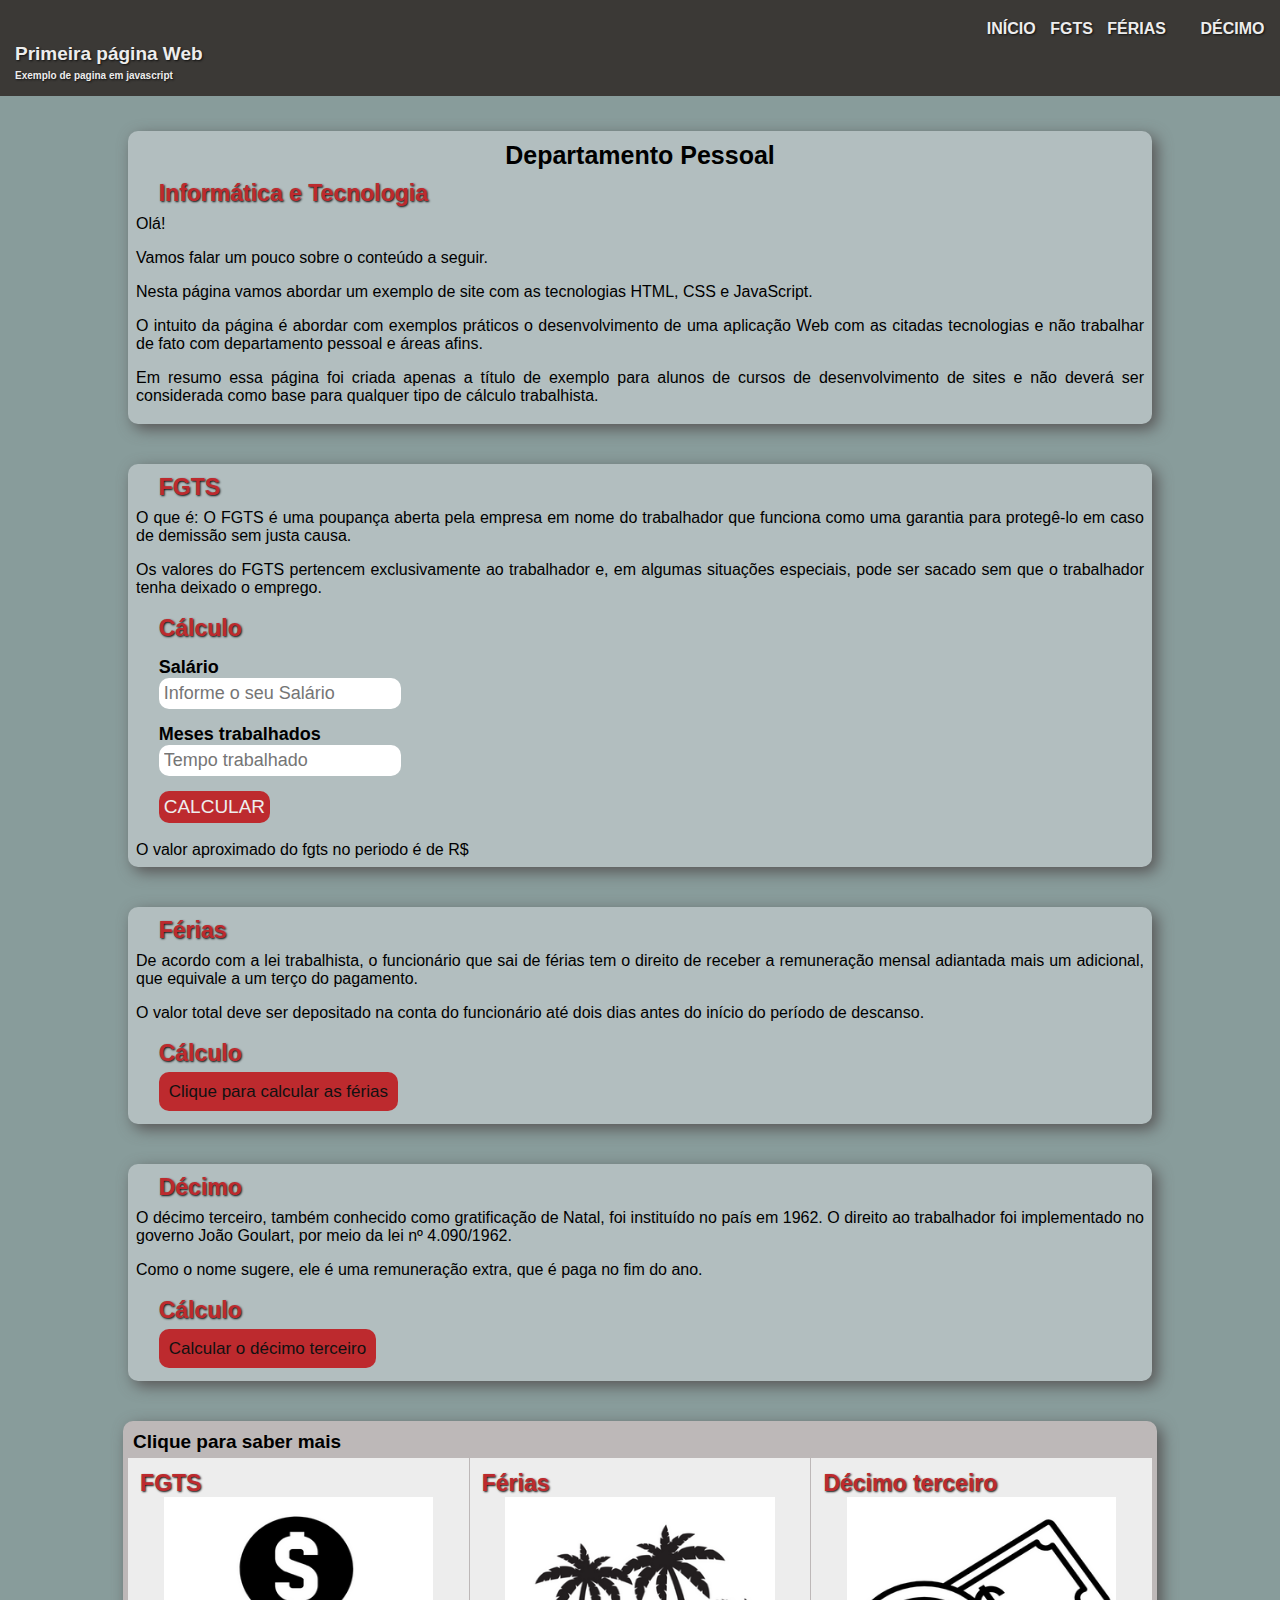
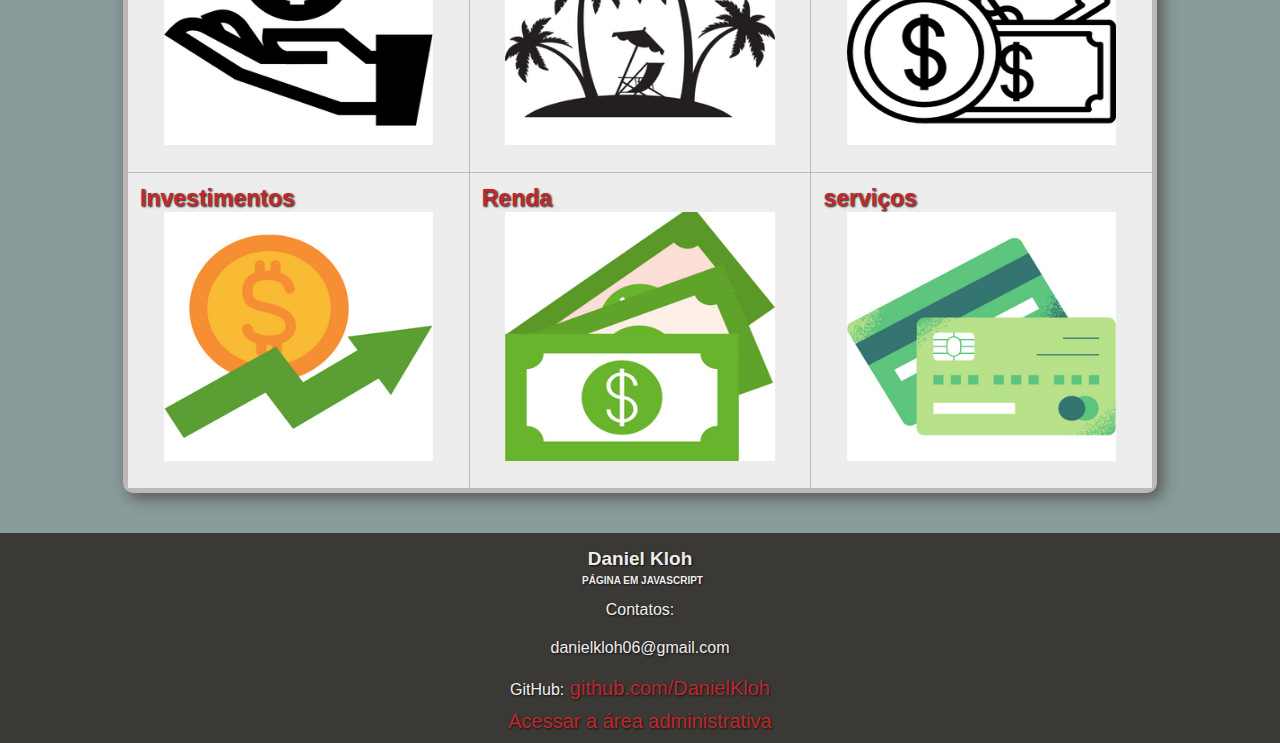
<file: Primeiro-Projeto-Web/projeto_completo/index.html>
<!DOCTYPE html>
<html lang="pt-br">
<head>
    <meta charset="UTF-8">
    <meta http-equiv="X-UA-Compatible" content="IE=edge">
    <meta name="viewport" content="width=device-width, initial-scale=1.0">
    <title>Departamento Pessoal</title>
    <link rel="stylesheet" href="style/style.css">
</head>


<body>

    <header>

        <nav>
            <a href="#inicio">INÍCIO</a>
            <a href="#FGTS">FGTS</a>
            <a href="#ferias">FÉRIAS</a>
            <a href="#decimo_terceiro" class="leyout_mobile">DÉCIMO</a>

        </nav>

        <h3>Primeira página Web</h3>
        <h4>Exemplo de pagina em javascript</h4>
    </header>


    <!-- <div class="compre">
        <h5>Compre agora mesmo</h5>
        <button>COMPRAR</button>
    </div> -->

    <div id="inicio">s</div>
    <section class="conteiner quebra_linha">

        <h1>Departamento Pessoal</h1>
		<h2>Informática e Tecnologia</h2>
		<p>Olá!</p>
		<p>Vamos falar um pouco sobre o conteúdo a seguir.</p>
		<p>Nesta página vamos abordar um exemplo de site com as tecnologias HTML, CSS e JavaScript.</p>
		<p>O intuito da página é abordar com exemplos práticos o desenvolvimento de uma aplicação Web com as citadas tecnologias e não trabalhar de fato com departamento pessoal e áreas afins.</p>
		<p id="FGTS">Em resumo essa página foi criada apenas a título de exemplo para alunos de cursos de desenvolvimento de sites e não deverá ser considerada como base para qualquer tipo de cálculo trabalhista.</p><br>
    </section>

    <!-- FGTS -->
    <section class="conteiner">
        
        <h2 id="FGTS">FGTS</h2>
            <p>O que é: O FGTS é uma poupança aberta pela empresa em nome do trabalhador que funciona como uma garantia para protegê-lo em caso de demissão sem justa causa.</p> 
            <p>Os valores do FGTS pertencem exclusivamente ao trabalhador e, em algumas situações especiais, pode ser sacado sem que o trabalhador tenha deixado o emprego.</p>
        <h2 class="margim_label_calculo" >Cálculo</h2>
        
        <label for="salario ">Salário</label><br>
        <input type="number" id="salario" placeholder="Informe o seu Salário"><br>

        <label for="tempo">Meses trabalhados</label><br>
        <input type="number" id="tempo" placeholder="Tempo trabalhado"><br>

        <button id="ferias" onclick="fgts()">CALCULAR</button>

        <p>O valor aproximado do fgts no periodo é de R$<span></span></p>

        <script>

            let salario = document.querySelector('#salario');
            let tempo = document.querySelector('#tempo');
            let resultado = document.querySelector('span');

            function fgts(){
                resultado.innerHTML =  (parseFloat(salario.value/100*8) * tempo.value).toFixed(2);
            }

        </script>

    </section>


    <!-- FÉRIAS -->
    <section class="conteiner" >

        <h2>Férias</h2>
            <p>De acordo com a lei trabalhista, o funcionário que sai de férias tem o direito de receber a remuneração mensal adiantada mais um adicional, que equivale a um terço do pagamento.</p>
            <p>O valor total deve ser depositado na conta do funcionário até dois dias antes do início do período de descanso.</p>
        <h2 id="decimo_terceiro" class="margim_label_calculo">Cálculo</h2>

        <a href="ferias.html" class="link" >Clique para calcular as férias</a>
        <br><br><br>
        
        
    </section>


    <!-- Décimo -->
    <section class="conteiner">

        <h2 >Décimo</h2>
            <p>O décimo terceiro, também conhecido como gratificação de Natal, foi instituído no país em 1962. O direito ao trabalhador foi     implementado no governo João Goulart, por meio da lei nº 4.090/1962.</p>
            <p>Como o nome sugere, ele é uma remuneração extra, que é paga no fim do ano.</p>
        <h2 class="margim_label_calculo">Cálculo</h2>

        <a href="decimo_terceiro.html" class="link ">Calcular o décimo terceiro</a>
        <br><br><br>
        
    </section>


    <!-- grade -->
    <section class="conteiner" id="grid-conteiner">
        <h3>Clique para saber mais</h3>
        <div class="grid">   

        
        <div>
            <h2>FGTS</h2>
            <a href="#FGTS"> <img src="img/fgts.png" alt="Imagem fgts"> </a>
        </div>
        
        <div>
            <h2>Férias</h2>
            <a href="ferias.html"><img src="img/ferias.png" alt="Imagem ferias"></a>
        </div>       
    
        <div>
            <h2>Décimo terceiro</h2>
            <a href="decimo_terceiro.html"><img src="img/decimo.png" alt="Imagem decimo terceiro"></a>
        </div>       
         
        <div>
            <h2>Investimentos</h2>
           <a href="https://statusinvest.com.br/" target="_blank"> <img src="img/investimentos.png" alt="Imagem investimentos"></a>
        </div>
         
        <div>
            <h2>Renda</h2>
            <a href="https://www.bing.com/images/search?q=renda&qpvt=renda&form=IGRE&first=1" target="_blank"><img src="img/renda-extra.png" alt="Imagem renda"></a>
        </div>   
         
        <div>
            <h2>serviços</h2>
            <a href="https://elevesuasvendas.com.br/blog/negocios/tipos-de-servicos" target="_blank"><img src="img/servicos.png" alt="Imagemserviços"></a>
        </div>

        </div>

    </section>


    <!-- <section class="conteiner" id="formulario">

        <h2 class="titulo-formulario">Selecione um produto para mais informações</h2>

        <form action="#" method="get" target="_blank">

            <p class="formulario_contato">
                <label for="nome">Nome</label><br>
                <input class="dados_formulario" type="text" id="nome" name="nome" placeholder="Insira o seu nome">
            </p>

            <p class="formulario_contato ">
                <label for="contato">Contato</label><br>
                <input class="dados_formulario" type="tel" id="tel" name="tel" placeholder="Insira o seu contato">
            </p>

            <p class="formulario_contato">

                <input type="checkbox" id="office" name="office" value="cursos de office">
                <label for="office">Quero saber mais sobre os cursos de Pacote Office</label>
                <br>

                <input type="checkbox" id="web" name="web" value="cursos de web">
                <label for="web">Quero saber mais sobre os cursos de Desinvolvimento Web</label>
                <br>

                <input type="checkbox" id="marketing" name="marketing" value="cursos de marketing">
                <label for="marketing">Quero saber mais sobre os cursos de Marketing</label>
                <br>
            </p>

            <p class="formulario_contato">
                <input type="submit" value="ENVIAR"></input>
                <input type="reset" value="LIMPAR"></input>

            </p>

        </form>
    </section> -->


    <footer>

        <h3>Daniel Kloh</h3>
        <h4>PÁGINA EM JAVASCRIPT</h4>

        <p class="texto-footer">Contatos:</p>
        <p class="texto-footer">danielkloh06@gmail.com</p>
        <p class="texto-footer">GitHub:<a href="https://github.com/DanielKloh" target="_blank"> github.com/DanielKloh</a></p>
        <a href="adm.html">Acessar a área administrativa</a>
    </footer>


</body>
</html>
</file>
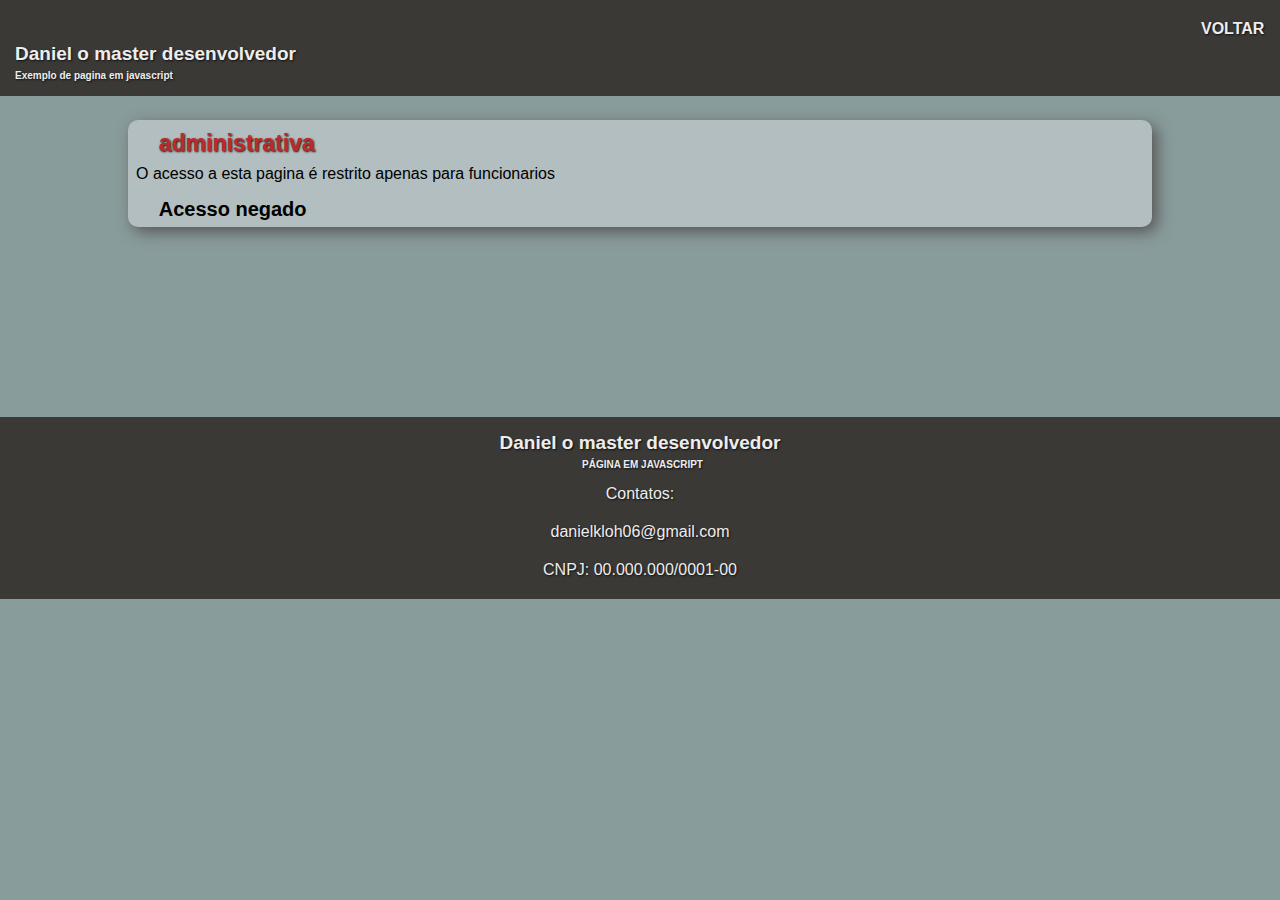
<file: Primeiro-Projeto-Web/projeto_completo/adm.html>
<!DOCTYPE html>
<html lang="en">
<head>
    <meta charset="UTF-8">
    <meta http-equiv="X-UA-Compatible" content="IE=edge">
    <meta name="viewport" content="width=device-width, initial-scale=1.0">
    <title>administrativa</title>
    <link rel="stylesheet" href="style/style.css">



</head>
<body>
    
    <header>

        <nav>
            <a href="index.html">VOLTAR</a>
        </nav>

        <h3>Daniel o master desenvolvedor</h3>
        <h4>Exemplo de pagina em javascript</h4>
    </header>


    <section class="conteiner quebra_linha footer_decimo" >

        <h2 >administrativa</h2>
            <p>O acesso a esta pagina é restrito apenas para funcionarios</p>

        <div class="resposta">
            <script>
                acesso = prompt("Insira a sua senha");
        
                if(acesso === "Daniel"){
                    document.write("Seje bem vindo de volta Daniel master desenvolvedor");
                }
                else if(acesso === "123"){
                    document.write("Seja bem vindo nobre funcionário");
                }
                else{
                    document.write("Acesso negado");
                }
            </script>
        </div>
        
        
    </section>


    <footer>

        <h3>Daniel o master desenvolvedor</h3>
        <h4>PÁGINA EM JAVASCRIPT</h4>

        <p class="texto-footer">Contatos:</p>
        <p class="texto-footer">danielkloh06@gmail.com</p>
        <p class="texto-footer">CNPJ: 00.000.000/0001-00</p>
    </footer>

</body>

    

</html>
</file>
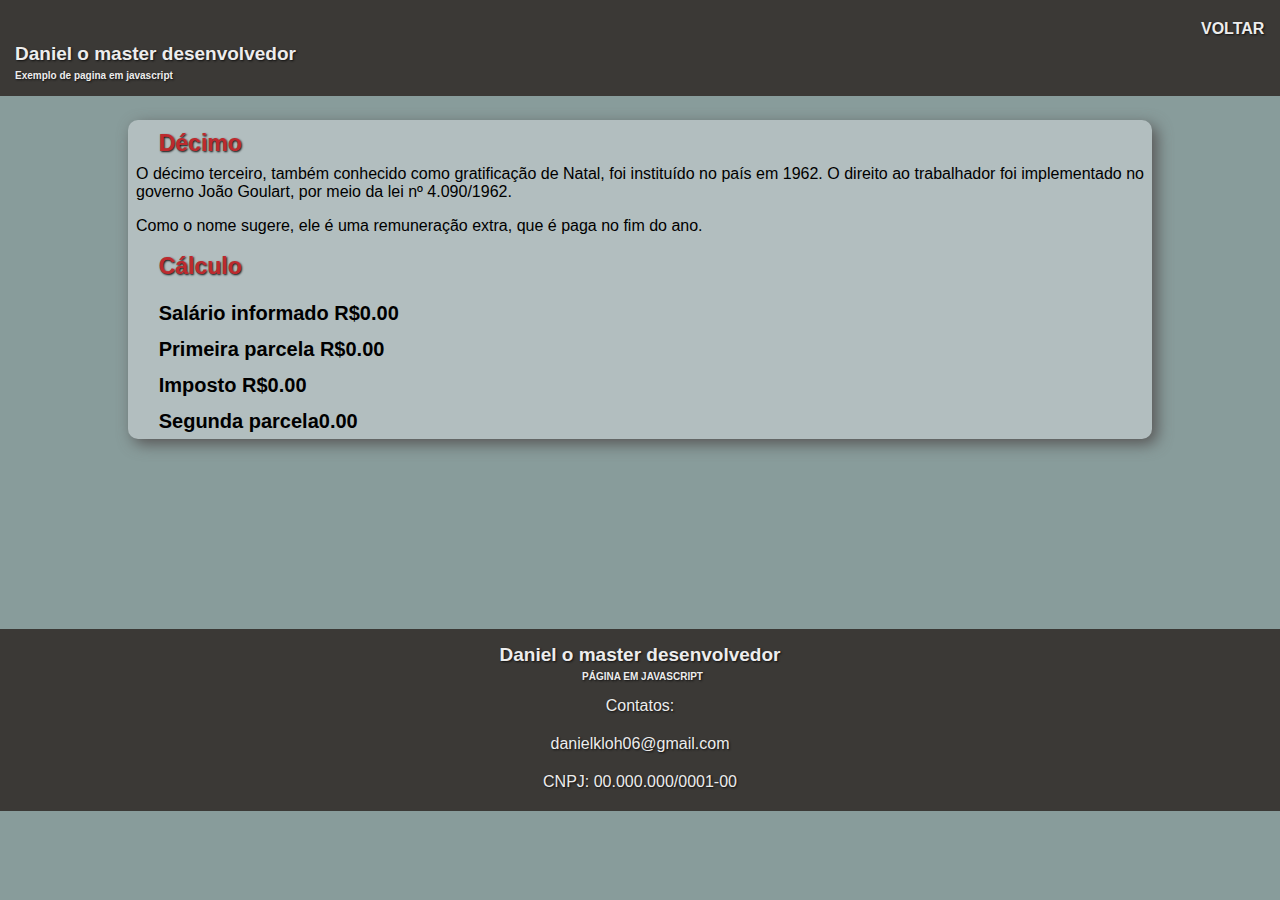
<file: Primeiro-Projeto-Web/projeto_completo/decimo_terceiro.html>
<!DOCTYPE html>
<html lang="en">
<head>
    <meta charset="UTF-8">
    <meta http-equiv="X-UA-Compatible" content="IE=edge">
    <meta name="viewport" content="width=device-width, initial-scale=1.0">
    <title>Calculo de Décimo Terceiro</title>
    <link rel="stylesheet" href="style/style.css">
</head>
<body>
    

    <header>

        <nav>
            <a href="index.html">VOLTAR</a>

        </nav>

        <h3>Daniel o master desenvolvedor</h3>
        <h4>Exemplo de pagina em javascript</h4>
    </header>


    <!-- Décimo -->
    <section class="conteiner quebra_linha footer_decimo">
        <h2>Décimo</h2>
            <p>O décimo terceiro, também conhecido como gratificação de Natal, foi instituído no país em 1962. O direito ao trabalhador foi     implementado no governo João Goulart, por meio da lei nº 4.090/1962.</p>
            <p>Como o nome sugere, ele é uma remuneração extra, que é paga no fim do ano.</p>
        <h2 class="margim_label_calculo">Cálculo</h2>

        <DIV class="resposta">
            <script>

                let salario = Number(prompt("Insira o seu salário"));
                let parcela1 = salario/2;
                let imposto = salario/100 * 9;
                let parcela2 = salario-imposto-parcela1;

                document.write("Salário informado R$"+salario.toFixed(2) + "<br/>");
                document.write("Primeira parcela R$"+parcela1.toFixed(2)+"<br/>");
                document.write("Imposto R$"+imposto.toFixed(2)+"<br/>");
                document.write("Segunda parcela"+parcela2.toFixed(2)+"<br/>");

                

            </script>
        </DIV>
        
    </section>


    <footer>
        <h3>Daniel o master desenvolvedor</h3>
        <h4>PÁGINA EM JAVASCRIPT</h4>

        <p class="texto-footer">Contatos:</p>
        <p class="texto-footer">danielkloh06@gmail.com</p>
        <p class="texto-footer">CNPJ: 00.000.000/0001-00</p>

    </footer>

</body>
</html>
</file>
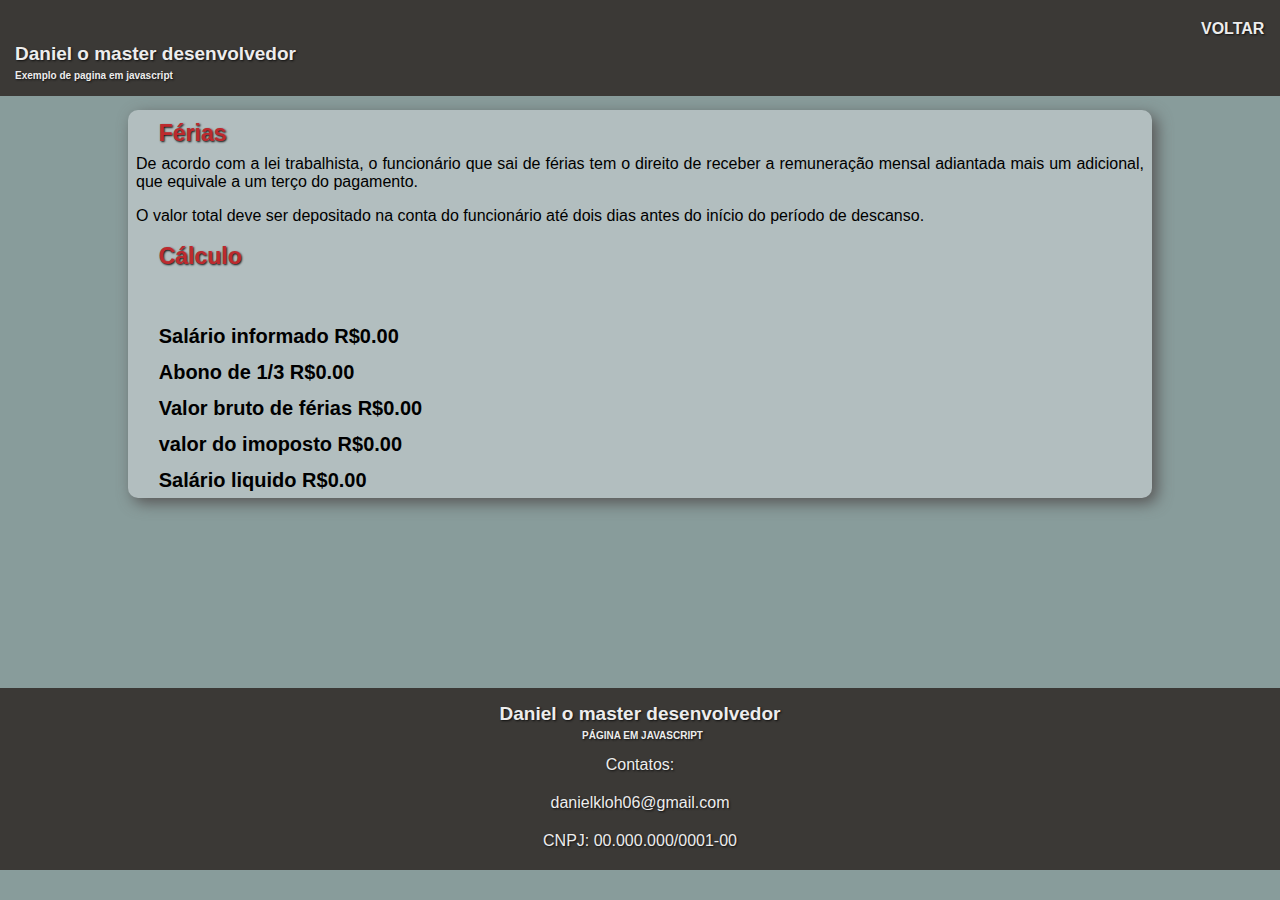
<file: Primeiro-Projeto-Web/projeto_completo/ferias.html>
<!DOCTYPE html>
<html lang="en">
<head>
    <meta charset="UTF-8">
    <meta http-equiv="X-UA-Compatible" content="IE=edge">
    <meta name="viewport" content="width=device-width, initial-scale=1.0">
    <title>Férias</title>
    <link rel="stylesheet" href="style/style.css">
</head>
<body>

    <header>

        <nav>
            <a href="index.html">VOLTAR</a>

        </nav>

        <h3>Daniel o master desenvolvedor</h3>
        <h4>Exemplo de pagina em javascript</h4>
    </header>


    <!-- FÉRIAS -->
    <section class="conteiner margin_pagina_ferias footer_decimo">

        <h2>Férias</h2>
            <p>De acordo com a lei trabalhista, o funcionário que sai de férias tem o direito de receber a remuneração mensal adiantada mais um adicional, que equivale a um terço do pagamento.</p>
            <p>O valor total deve ser depositado na conta do funcionário até dois dias antes do início do período de descanso.</p>
        <h2 class="margim_label_calculo">Cálculo</h2>

        <br><br><br>
        
        <div class="resposta">
            <script>

                let salario = Number(prompt('Insira o seu salario'));
                let abono = salario/3;
                let bruto = salario + abono;
                let imposto = bruto/100 * 9;
                let liquido = bruto - imposto;
                

                document.write("Salário informado R$"+salario.toFixed(2)+ "<br/>");
                document.write("Abono de 1/3 R$" + abono.toFixed(2) + "<br/>");
                document.write("Valor bruto de férias R$" +bruto.toFixed(2)+ "<br/>");
                document.write("valor do imoposto R$" + imposto.toFixed(2) + "<br/>");
                document.write("Salário liquido R$"+liquido.toFixed(2));
    
    
    
            </script>
        </div>
        
        
    </section>


    <footer>

        <h3>Daniel o master desenvolvedor</h3>
        <h4>PÁGINA EM JAVASCRIPT</h4>

        <p class="texto-footer">Contatos:</p>
        <p class="texto-footer">danielkloh06@gmail.com</p>
        <p class="texto-footer">CNPJ: 00.000.000/0001-00</p>

    </footer>
</body>
</html>
</file>
<file: Primeiro-Projeto-Web/projeto_completo/style/style.css>
* {
    margin: 0;
    border: 0;
    padding: 0px;

}

html {
    font-size: 62.5%;
}

body {
    background-color: var(--cor-background);
}

:root {

    --cor-background-header-footer: #3B3936;
    --cor-background: #889C9B;
    --cor-fundo-container: #B2BEBF;
    --cor-textos-vermelho: #BD2A2E;
    --cor-textos-branco: #ededed;
}


body p {
    font-family: Arial, Helvetica, sans-serif;
    font-size: 1.6rem;

    text-align: justify;

    padding: 8px;
}

header {
    background-color: var(--cor-background-header-footer);
    color: #ededed;
    font-family: Arial, Helvetica, sans-serif;
    width: 100%;
    padding: 10px;
    position: fixed;
    top: 0;

    text-shadow: 1px 1px 2px #111111;

    z-index: 1;
}

nav {
    text-align: right;
    margin-top: 10px;
    font-family: Arial, Helvetica, sans-serif;
    font-weight: bold;
    font-size: 1.6rem;
    margin-right: 2%;
    word-spacing: 10px;
}

nav a {
    text-decoration: none;
    color: #ededed;

    transition: all 0.3s;
}

.leyout_mobile {
    padding-left: 20px;
}

a:hover {
    color: #111111
}

h1 {
    font-family: Arial, Helvetica, sans-serif;
    text-align: center;
    padding-top: 10px;
    font-size: 2.5rem;
}

h2 {
    font-family: Arial, Helvetica, sans-serif;
    text-align: left;
    padding-top: 10px;
    padding-left: 3%;
    font-size: 2.3rem;

    color: var(--cor-textos-vermelho);
    text-shadow: 1px 1px 2px #111111;
}

h3 {
    font-family: Arial, Helvetica, sans-serif;
    font-size: 1.9rem;
    margin: 0;
    padding: 5px;
}

h4 {
    font-family: Arial, Helvetica, sans-serif;
    font-size: 10px;
    margin: 0;
    padding-left: 5px;
    padding-bottom: 5px;
}

h5 {
    font-family: Arial, Helvetica, sans-serif;
    font-size: 1.9rem;
    padding: 1px;
    text-align: center;
}

button {
    font-family: Arial, Helvetica, sans-serif;
    font-size: 1.9rem;
    padding: 5px;
    text-align: center;

    background-color: var(--cor-textos-vermelho);
    color: #ededed;

    border: solid px;
    border-radius: 10px;

    margin-left: 3%;
    margin-bottom: 10px;
}

button:hover {
    color: #111111;
    transition: all 0.3s;
}

.conteiner {
    display: block;

    background-color: var(--cor-fundo-container);
    box-shadow: 5px 5px 15px rgb(87, 85, 85);

    margin: 0 auto;
    margin-top: 40px;

    width: 80%;
    max-width: 90%px;
    max-height: 90%;
    min-height: 0;
    min-width: 0;

    border-radius: 10px;
}


.footer_decimo {
    margin-bottom: 190px;
}

footer {
    background-color: var(--cor-background-header-footer);
    color: var(--cor-textos-branco);
    padding: 10px;
    font-family: Arial, Helvetica, sans-serif;
    margin-top: 40px;
    text-align: center;
    text-shadow: 1px 1px 2px #111111;

}

footer a {
    text-decoration: none;
    color: var(--cor-textos-vermelho);

    transition: all 0.3s;

    font-size: 2rem;
}

.texto-footer {
    text-align: center;
    font-family: Arial, Helvetica, sans-serif;
    font-size: 1.6rem;

    padding-top: 10px;
    padding-bottom: 10px;
}

.compre {
    opacity: 0.9;
    background-color: yellow;

    width: 150px;
    height: 100px;

    text-align: center;

    position: fixed;
    right: 0;
    top: 0;
    margin-top: 15%;
    z-index: 1;
}

.quebra_linha {
    margin-top: 120px;
}

#grid-conteiner {
    background-color: rgb(189, 184, 184);
    padding: 5px;
}

.grid {
    display: grid;
    grid-template-columns: repeat(auto-fill, minmax(300px, 1fr));
    grid-gap: 1px;
    max-width: 1200px;
    margin: 0 auto;
}

.grid div {
    background-color: #ededed;
    font-family: Arial, Helvetica, sans-serif;
    font-size: 1.6rem;
    text-align: center;
    padding: 2px;
}

#formulario {
    background-color: cornflowerblue;
}

.formulario_contato {
    font-family: Arial;
    font-size: 1.8rem;
    padding: 10px;

    text-align: left;
    margin-left: 5%;

    font-weight: bold;
}

.titulo-formulario {
    background-color: darkcyan;
}

.dados_formulario {
    max-width: 300px;
    width: 70%;
}

.link {

    font-family: Arial, Helvetica, sans-serif;
    font-size: 1.7rem;
    margin-left: 3%;
    color: #111111;
    padding: 10px;
    border-radius: 10px;
    background-color: var(--cor-textos-vermelho);

    text-decoration: none;
}

.margin_pagina_ferias {
    margin-top: 110px;
}

.margim_label_calculo {
    margin-bottom: 15px;
}

input {
    border: none;
    font-family: sans-serif;
    font-size: 1.8rem;
    padding: 5px;
    border-radius: 10px;
    margin-left: 3%;
    margin-bottom: 15px;

}

label {
    font-family: sans-serif;
    font-size: 1.8rem;
    margin-left: 3%;
    font-weight: bold;
}

.resposta {
    font-family: Arial, Helvetica, sans-serif;
    font-size: 2rem;
    font-weight: bold;

    margin-left: 3%;

    line-height: 180%;

}

img {
    width: 80%;
    height: 80%;
    transition: transform 0.3s;
}

img:hover {
    transform: scale(1.3);
    border-radius: 10px;
}
</file>
